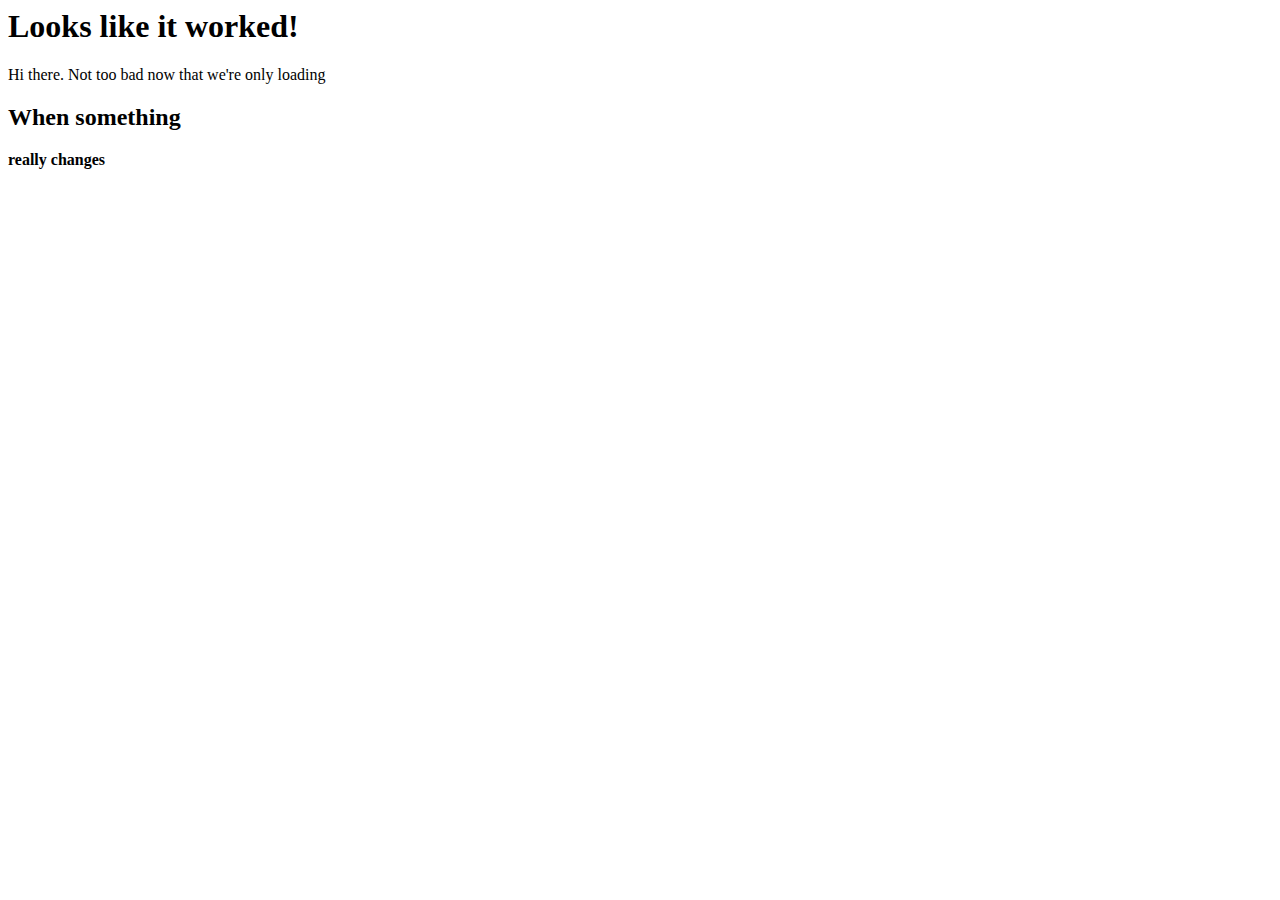
<file: loaded.html>
<html xmlns="http://www.w3.org/1999/xhtml" xml:lang="en" lang="en">
  <head>
    
  </head>
  <body>
    <h1>Looks like it worked!</h1>

    Hi there.
    Not too bad now that we're only loading
    <h2>When something</h2>
    <b> really changes</b>
  </body>
</html>
</file>
